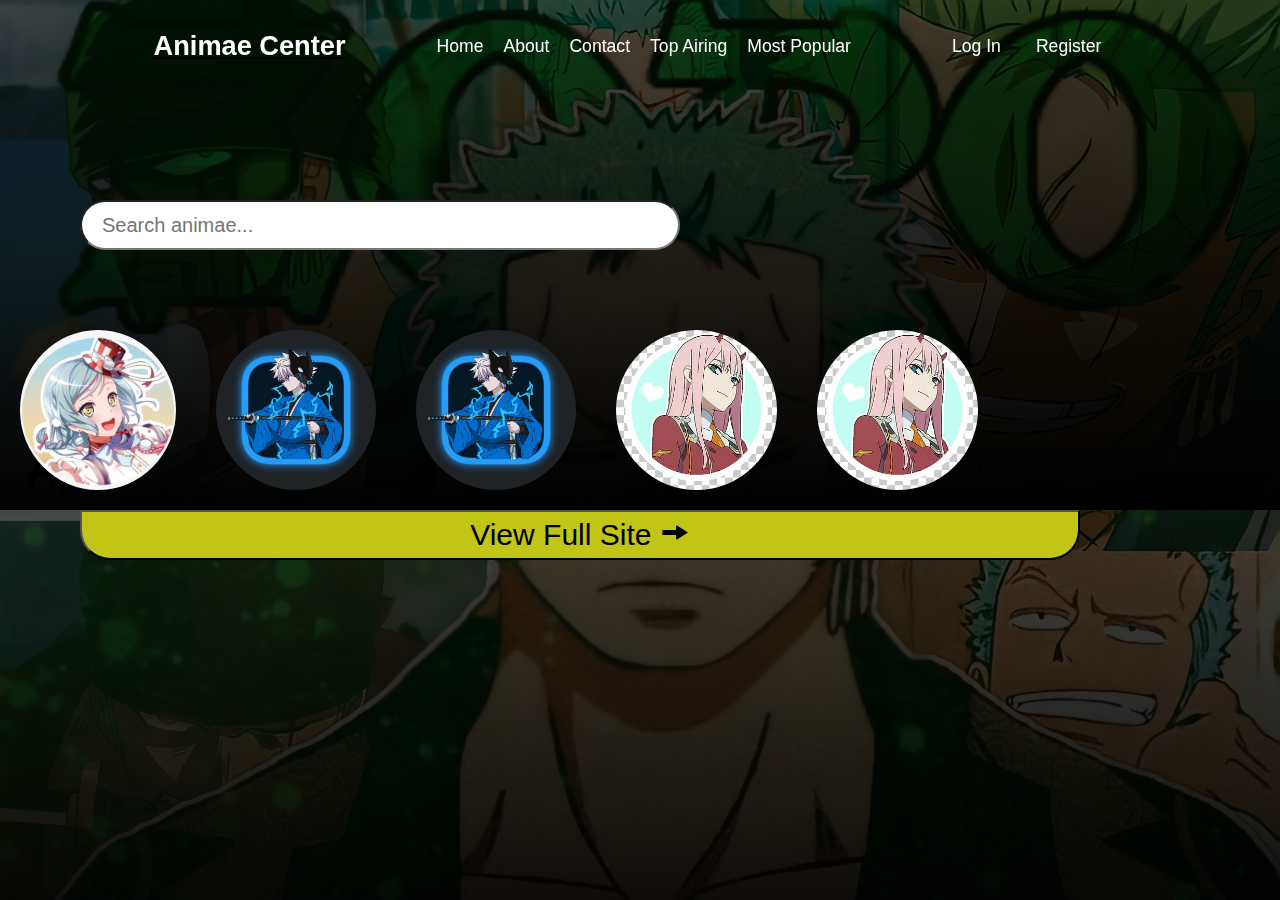
<file: index.html>
<!DOCTYPE html>
<html>
<head>
  <title>Index Page</title>
  <link rel="stylesheet" type="text/css" href="index.css">
</head>
<body>
  <header>
      <a href="#" class="logo"><span>Animae Center</span>
      </a>

      <ul class="navbar">
        <a href="index.html">Home</a>
        <a href="about.html">About</a>
        <a href="contact.html">Contact</a>
        <a href="">Top Airing</a>
        <a href="#">Most Popular</a>
      </ul>
      <div class="main">
        <a href="login.html">Log In</a>
        <a href="register.html" >Register</a>
      </div>

       
  </header>

  <div class="search-container">
         
    <form action="">
        <input type="search" placeholder="Search animae..." name="search">
      </form> 
</div>  
<a href="https://aniwatchtv.to/"><img src="images/animae.png" alt="" class="img"></a>
<a href="https://aniwatchtv.to/"><img src="images/ani.png" alt="" class="img"></a>
<a href="https://aniwatchtv.to/"><img src="images/ani.png" alt="" class="img"></a>
<a href="https://aniwatchtv.to/"><img src="images/power.png" alt="" class="img"></a>
<a href="https://aniwatchtv.to/"><img src="images/power.png" alt="" class="img"></a>

<div class="btn">
 <a href="https://aniwatchtv.to/"><button type="submit" class="arrow">View Full Site <img src="images/arr.png" alt=""></button></a>
    
</div>  
 
</body>
</html>
</file>
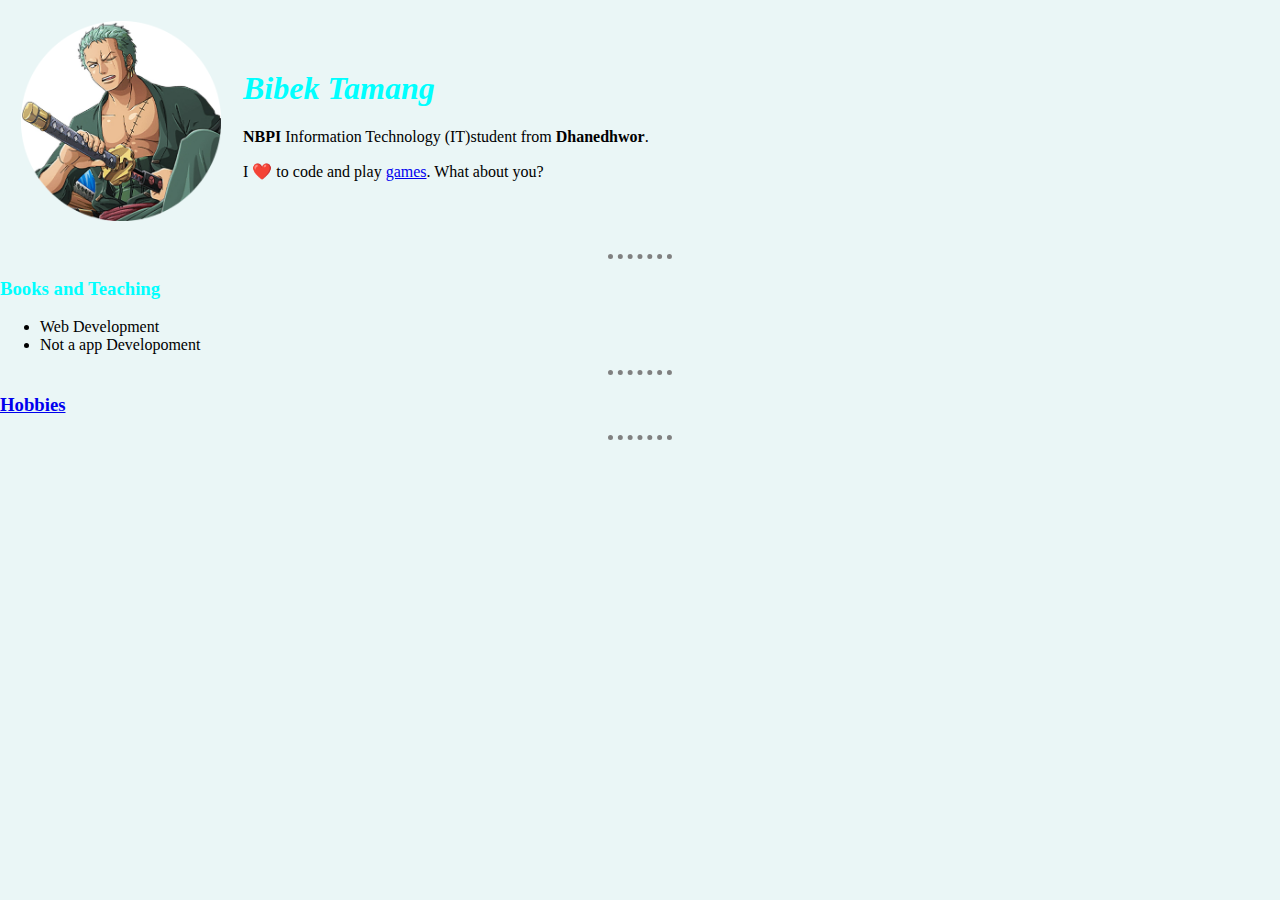
<file: about.html>
<!DOCTYPE html>
<html lang="en">
<head>
    <meta charset="UTF-8">
    <meta name="viewport" content="width=device-width, initial-scale=1.0">
    <title>Document</title>
</head>
<link rel="stylesheet" href="about.css">
<body>
    <Table cellspacing="20">
        <tr>
            <td><img src="images/bibek.png" alt="zoro pic"></td>
            <td><h1>Bibek Tamang</h1>
                <p><en><strong>NBPI</strong> Information Technology (IT)student from <strong>Dhanedhwor</strong>.</en></p>
                <p>I ❤️ to code and play <a href="https://www.googleadservices.com/pagead/aclk?sa=L&ai=DChcSEwik2IvFn4f9AhUnk2YCHb7XAn8YABAAGgJzbQ&ohost=www.google.com&cid=CAESbeD2GDEG0KnKB0KWmHp6NSCw7BHURtT_qR6qiLsoTtN1xNyP2FpwWw6nVnQzzhr2QUVZ4SlJtTyH1BqGcslcyyJSN4m2cwzHByGoia8-bsiiZgwA3sXrz8u04YhMX_QIqPvP1dZeMPxTPIpInQU&sig=AOD64_3kXf1KkgT5bZvYTBZXWSi6P2CRqg&q&adurl&ved=2ahUKEwiliYTFn4f9AhUKwjgGHbQOBQEQ0Qx6BAgHEAE">games</a>. What about you?</p></td>
        </tr>
    </Table>
    <hr>
    <h3>Books and Teaching</h3>
    <ul>
        <li>Web Development</li>
        <li>Not a app Developoment</li>
    </ul>
    <hr>
    <h3><a href="hobbies.html">Hobbies</a></h3>
    <hr>
</body>
</html>
</file>
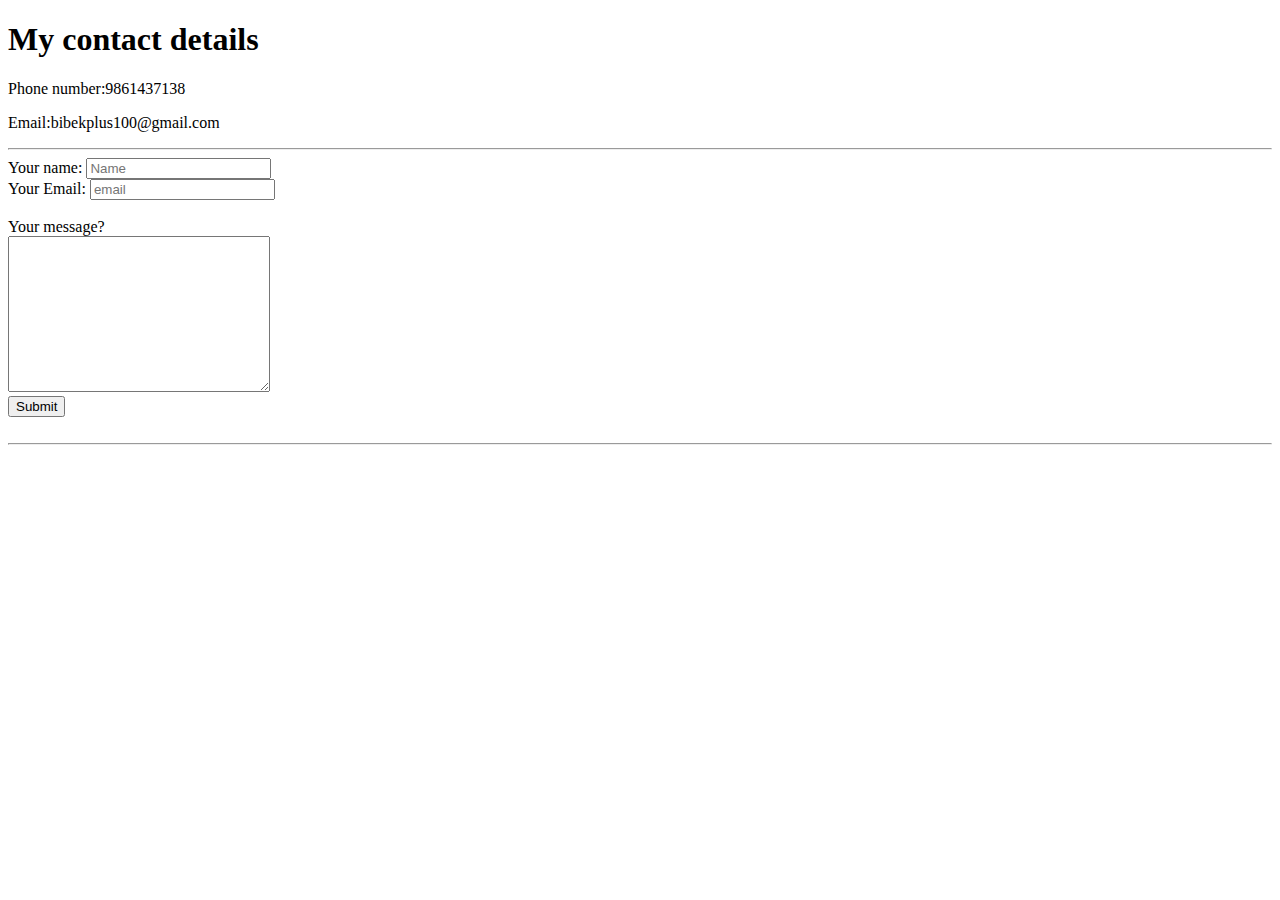
<file: contact.html>
<!DOCTYPE html>
<html lang="en">
<head>
    <meta charset="UTF-8">
    <meta name="viewport" content="width=device-width, initial-scale=1.0">
    <title>Document</title>
</head>
<body>
    <h1>My contact details</h1>
    <p>Phone number:9861437138</p>
    <p>Email:bibekplus100@gmail.com</p>
    <hr>
    <form action="mailto:bibekplus100@gmail.com" method="post" enctype="text/plain">
        <label for="">Your name:</label>
        <input type="text" value="" placeholder="Name"><br>
        <label for="">Your Email:</label>
        <input type="email" name="your email" id="" placeholder="email"><br><br>
        <label for="">Your message?</label><br>
        <textarea name="your message" id="" cols="30" rows="10"></textarea><br>
        <input type="submit"><br><br>
    </form>
    <hr>
</body>
</html>
</file>
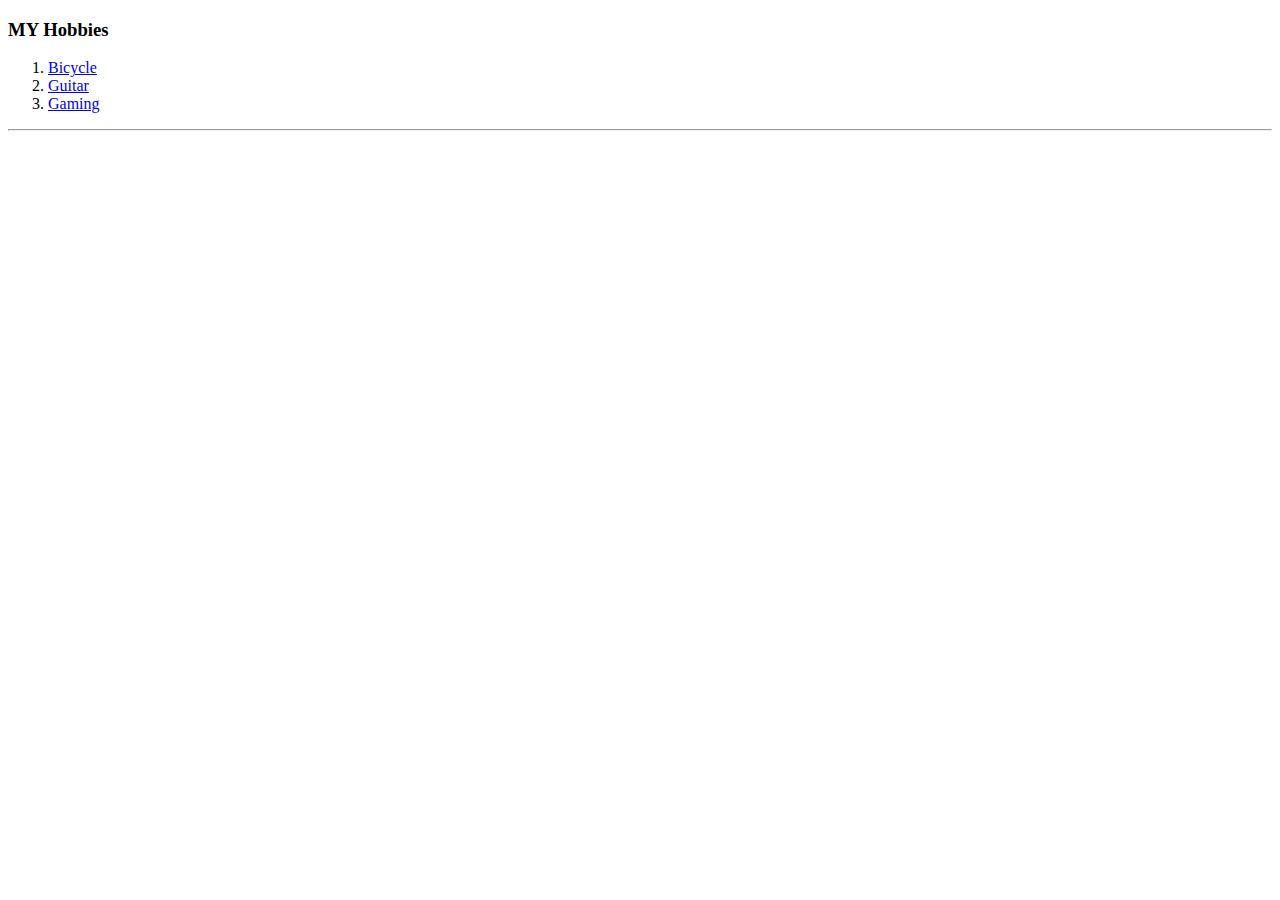
<file: hobbies.html>
<!DOCTYPE html>
<html lang="en">
<head>
    <meta charset="UTF-8">
    <meta name="viewport" content="width=device-width, initial-scale=1.0">
    <title>Document</title>
</head>
<body>
    <h3>MY Hobbies</h3>
    <ol type="1">
        <li><a href="#">Bicycle</a></li>
        <li><a href="#">Guitar</a></li>
        <li><a href="#">Gaming</a></li>
    </ol>
    <hr>
</body>
</html>
</file>
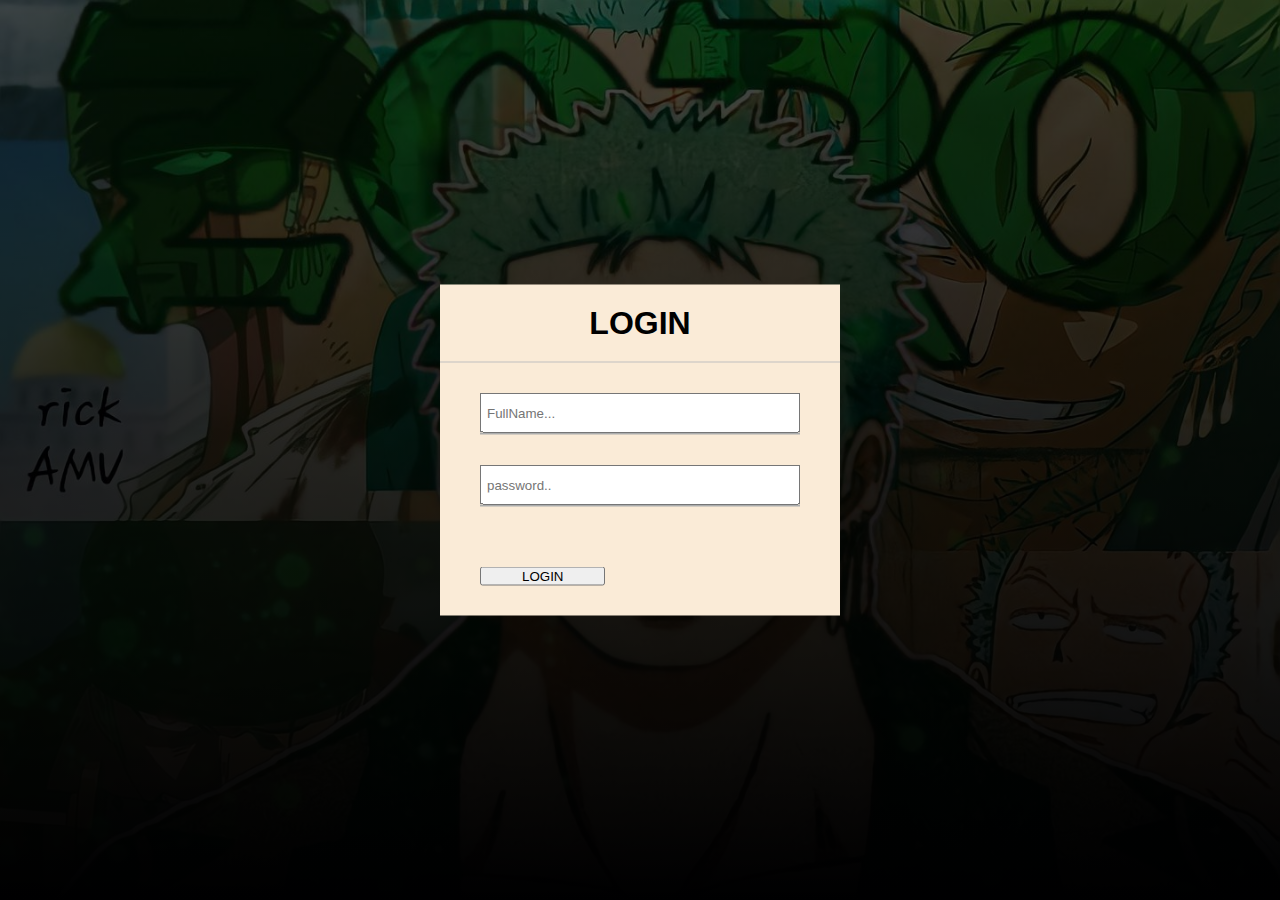
<file: login.html>
<!DOCTYPE html>
<html lang="en">
<head>
    <meta charset="UTF-8">
    <meta name="viewport" content="width=device-width, initial-scale=1.0">
    <title>login</title>
    <link rel="stylesheet" href="login.css">
</head>
<body>
    <div class="container">
        <h1>LOGIN</h1>
        <form action="" method="post">
            <div class="form">
                <!-- <label for="">Email</label> -->
                <input type="text" name="Fullname" id="" placeholder="FullName...">
            </div>
            <div class="form">
                <!-- <label>Password</label> -->
                <input type="password" name="password" placeholder="password..">
            </div>
            <BUtton type="submit">LOGIN</BUtton>
        </form>
       
    </div>
   

</body>
</html>
</file>
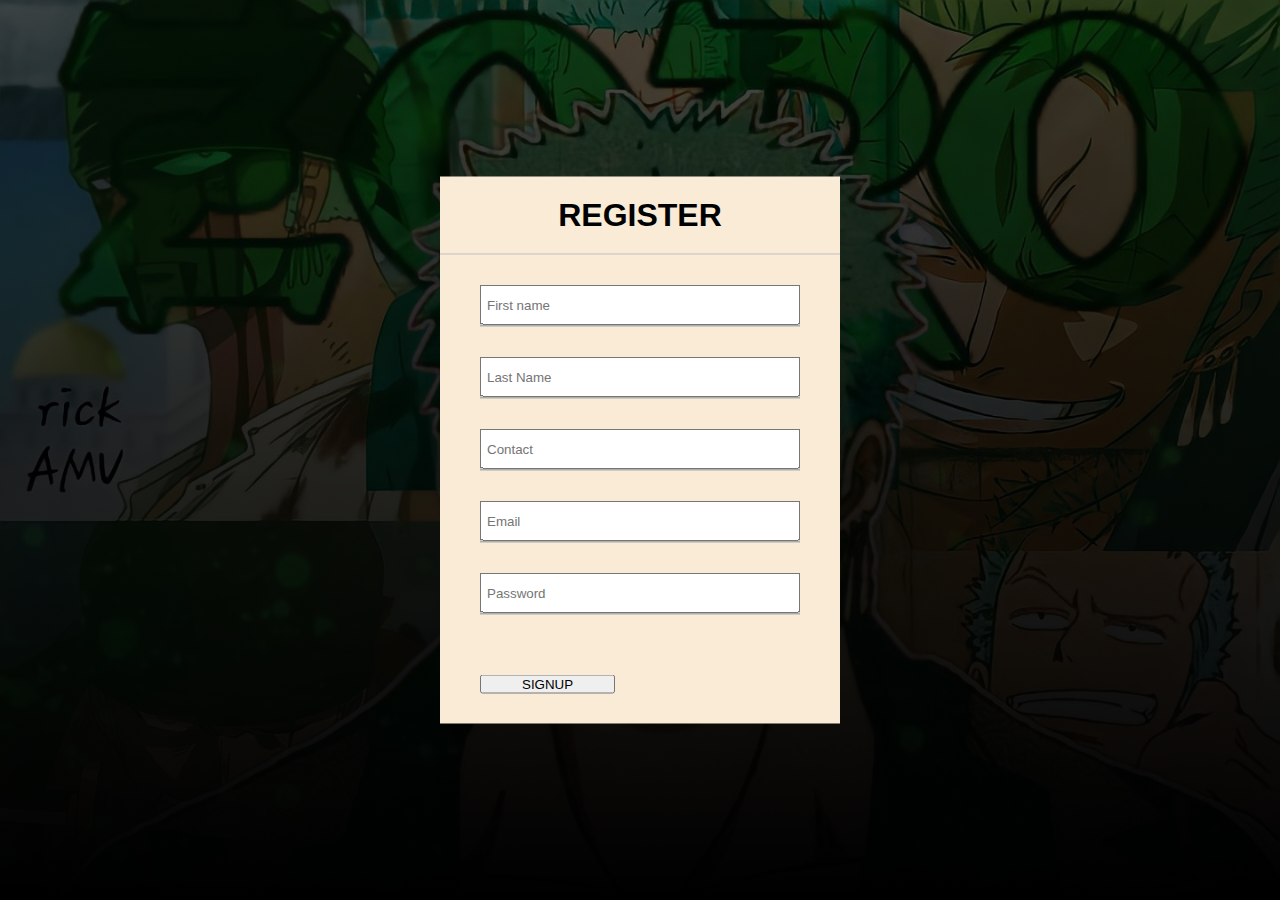
<file: register.html>
<!DOCTYPE html>
<html lang="en">
<head>
    <meta charset="UTF-8">
    <meta http-equiv="X-UA-Compatible" content="IE=edge">
    <meta name="viewport" content="width=device-width, initial-scale=1.0">
    <title>Register</title>
    <link rel="stylesheet" href="login.css">
</head>
<body>
    <div class="container">
        <h1>REGISTER</h1>
        <form action="" method="post">
            <div class="form">
                <!-- <label for="">First name</label> -->
                <input type="text" name="firstname" id=""placeholder="First name">
            </div>
            <div class="form">
                <!-- <label for="">Last name</label> -->
                <input type="text" name="lastname" id="" placeholder="Last Name">
            </div>
            <div class="form">
                <!-- <label for="">Contact</label> -->
                <input type="number" name="number" id="" placeholder="Contact">
            </div>
            <div class="form">
                <!-- <label for="">Email</label> -->
                <input type="text" name="email" id="" placeholder="Email">
            </div>
            <div class="form">
                <!-- <label for="">Password</label> -->
                <input type="password" name="password" id="" placeholder="Password">
            </div>
            <button type="submit">SIGNUP</button>
        </form>
       
    </div>
    
</body>
</html>
</file>
<file: index.css>
*{
  padding: 0;
  margin: 0;
  box-sizing: border-box;
  font-family: sans-serif;
}
body{
  min-height: 100%;
  max-width: 100%;
  background-image:linear-gradient(rgba(0,0,0,0.7),rgba(0,0,0.9)),url(images/zoro.jpg);
  color: #fff;
  background-size: cover;
}
header{
  position: fixed;
  width: 100%;
  top: 0;
  right: 0;
  z-index: 1000;
  display: flex;
  align-items: center;
  background: transparent;
  padding: 30px 12%;
  justify-content: space-between;

}
.logo{
  display: flex;
  align-items: flex-start;
  color: black;
}

.logo span{
  color:#fff ;
  font-weight: 600;
  font-size: 1.7rem;
  text-decoration: none;

}
.logo span:hover{
  transform: scale(1.1);
}
.navbar{
  display: flex;
}

.navbar a{
  color: #fff;
  font-size: 1.1rem;
  font-weight: 500;
  padding: 5px 0;
  margin: 0px 10px;
  text-decoration: none;

}
.navbar a:hover{
  color: aqua;
}
.main{
  display: flex;
  align-items: center;
}
.main a{
  margin-right: 25px ;
  margin-left: 10px;
  color: #fff;
  font-size: 1.1rem;
  font-weight: 500;
  text-decoration: none;
}
.user{
  display: flex;
  align-items: center;
}
.main a:hover{
  color: aqua;
}

.search-container{
 
  display: flex;
  padding-top: 200px;
}

.search-container form{
  padding-left: 80px;
  
}
.search-container form:hover{
  transform: scale(1.1);
}
.search-container form input[type="search"]{
  height: 50px;
  width: 600px;
  border-radius:30px ;
  padding-left: 20px;
  padding-right:10px ;
  font-size: 20px;
 
}

.img{
  display: flex;
  max-height: 250px;
  margin-top: 60px;
  border-radius: 60%;
  padding: 20px;
  float: left;

  
}
.img:hover{
  transform: scale(1.1);
  transition: cubic-bezier(0.075, 0.82, 0.165, 1);
}

.btn{
  height: 4rem;
  width: 10rem;
  padding-left: 80px;
  margin-top:9px;

  
}
.btn .arrow{
  background-color:rgb(194, 197, 22);
  cursor: pointer;
}

.arrow{
  height: 50px;
  width: 1000px;
  border-bottom-left-radius: 30px;
  border-bottom-right-radius: 30px;
  font-weight: 70px;
  font-size: 30px;
  align-items: center;

}
.arrow img{
  height: 25px;
  width: 30px;
  align-items: center;
}

img{
  height: 200px;
}
</file>
<file: about.css>
body{
    box-sizing: border-box;
    margin: 0;
    padding: 0;
    background-color :#EAF6F6;
}
img{
    height: 200px;
}
h1{
    color: aqua;
    font-style: italic;
}
h3{
    color: aqua;
}
hr{
    border-style: none;
    border-top-style: dotted ;
    border-width: 5px;
    width: 5%;
    border-color:grey;
    
    
}
</file>
<file: login.css>
*{
    padding: 0;
    margin: 0;
    box-sizing: border-box;
    font-family: sans-serif;
  }
  body{
    min-height: 100vh;
    max-width: 100%;
    background-image:linear-gradient(rgba(0,0,0,0.7),rgba(0,0,0.9)),url(images/zoro.jpg);
    background-size: cover;
    color: black;
  }
  .container{
    position: absolute;
    top: 50%;
    left: 50%;
    transform: translate(-50%,-50%);
    width: 400px;
    background-color: antiquewhite;
  }
  .container h1{
    text-align: center;
    padding: 20px ;
    border-bottom: 1px solid silver;
  }
  .container form{
    padding: 0 40px;
    box-sizing: border-box;
   
  }
  form .form{
    position: relative;
    border-bottom: 2px solid #abadad;
    margin: 30px 0;
    display: flex;
  }
  .form input{
    width: 100%;
    height: 40px;
    padding:0 5px;

  }
  .form label{
    position: absolute;
    top: 50%;
    left: 5px;
    color: #abadad;
    transform: translateY(-50%);
    font-size: 16px;
    pointer-events: none;
  } 
  .container button{
    padding:0 40px ;
    margin: 30px 0;
  }
</file>
